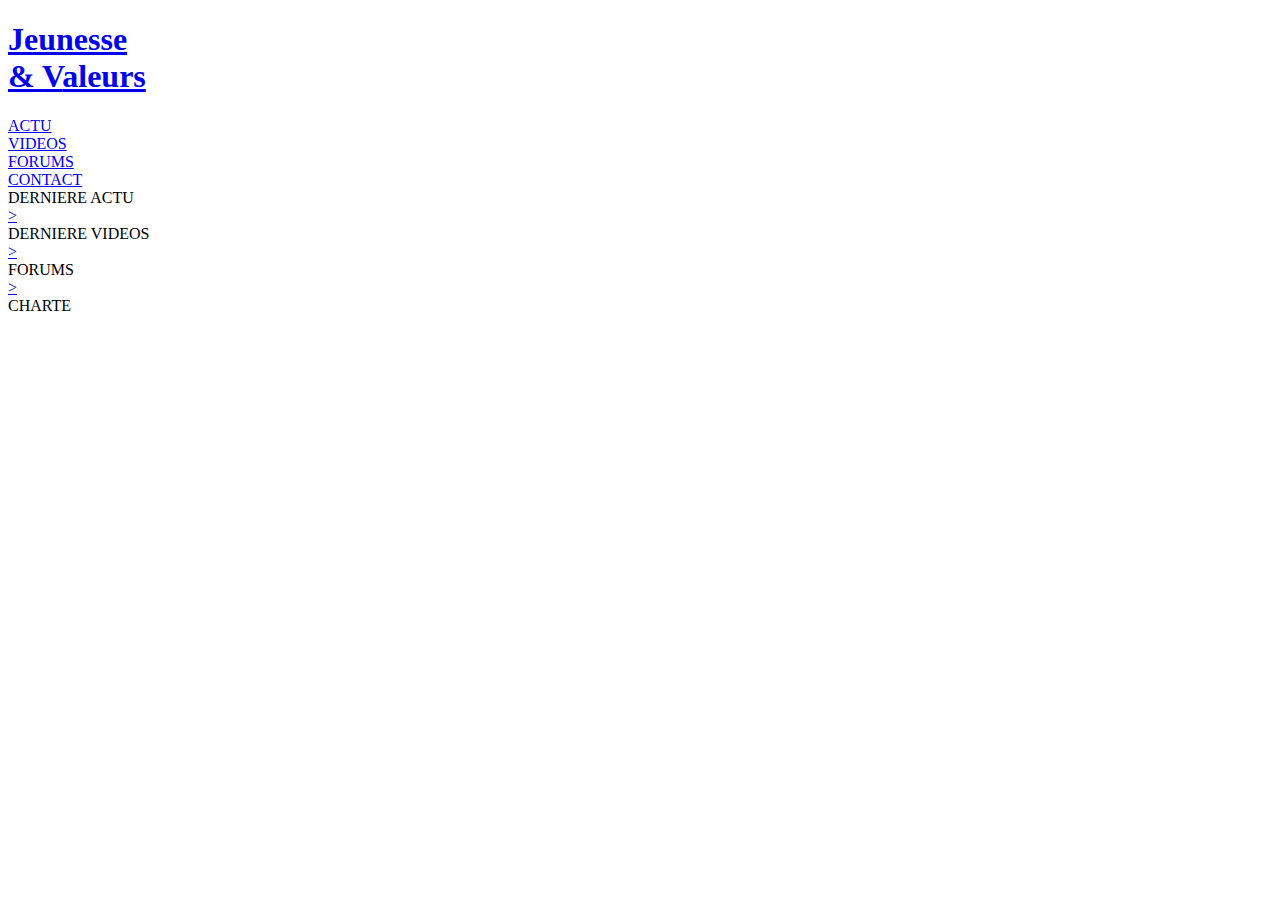
<file: Pages/Index.html>
<!DOCTYPE html>
<html lang="fr">
<head>
  <meta charset="UTF-8">
  <meta http-equiv="X-UA-Compatible" content="IE=edge">
  <meta name="viewport" content="width=device-width, initial-scale=1.0">
  <link rel="stylesheet" href="C:\Users\Alan\Code sauvegarde\Jeunesse & Valeurs\CSS\StyleGen.css">
  <link rel="stylesheet" href="C:\Users\Alan\Code sauvegarde\Jeunesse & Valeurs\CSS\Index.css">
  <title>Accueille</title>
</head>
<body>

<header>

  <nav>  

    <div class="logo"><a href="C:\Users\Alan\Code sauvegarde\Jeunesse & Valeurs\Pages\Index.html"><h1>Jeunesse<br>& <span class="lcolor">V</span>aleurs</h1></a></div>

    <div class="button">

     <div class="ACTU"><a href="C:\Users\Alan\Code sauvegarde\Jeunesse & Valeurs\Pages\Articles.html" class="ACTU">ACTU</a></div>

     <div class="VIDEOS"><a href="C:\Users\Alan\Code sauvegarde\Jeunesse & Valeurs\Pages\Videos.html" class="VIDEOS">VIDEOS</a></div>

     <div class="FORUMS"><a href="C:\Users\Alan\Code sauvegarde\Jeunesse & Valeurs\Pages\Forums.html" class="FORUMS">FORUMS</a></div>

     <div class="CONTACT"><a href="C:\Users\Alan\Code sauvegarde\Jeunesse & Valeurs\Pages\Contact.html" class="CONTACT">CONTACT</a></div>

    </div>

  </nav>

</header>

<main>

<div class="article">

<section class="Actu">

  <section class="Actu-header">
  
  <div class="Actu-title">DERNIERE ACTU</div>
  <div class="Actu-button"><a href="C:\Users\Alan\Code sauvegarde\Jeunesse & Valeurs\Pages\Articles.html" class="Actu-button">></a></div>

</section>

</section>

<section class="Videos">

  <section class="Videos-header">

  <div class="Videos-title">DERNIERE VIDEOS</div>

  <div class="Videos-button"><a href="C:\Users\Alan\Code sauvegarde\Jeunesse & Valeurs\Pages\Videos.html" class="Videos-button">></a></div>
</section>
</section>

</div>

<div class="sociaux">

<section class="forums">

  <section class="forums-header">

  <div class="forums-title">FORUMS</div>

  <div class="forums-button"><a href="C:\Users\Alan\Code sauvegarde\Jeunesse & Valeurs\Pages\Forums.html" class="forums-button">></a></div>
</section>
</section>

<section class="charte">
  <section class="charte-header">
  <div class="charte-title">CHARTE</div>

  
</section>
</section>

</div>

</main>


</body>
</html>
</file>
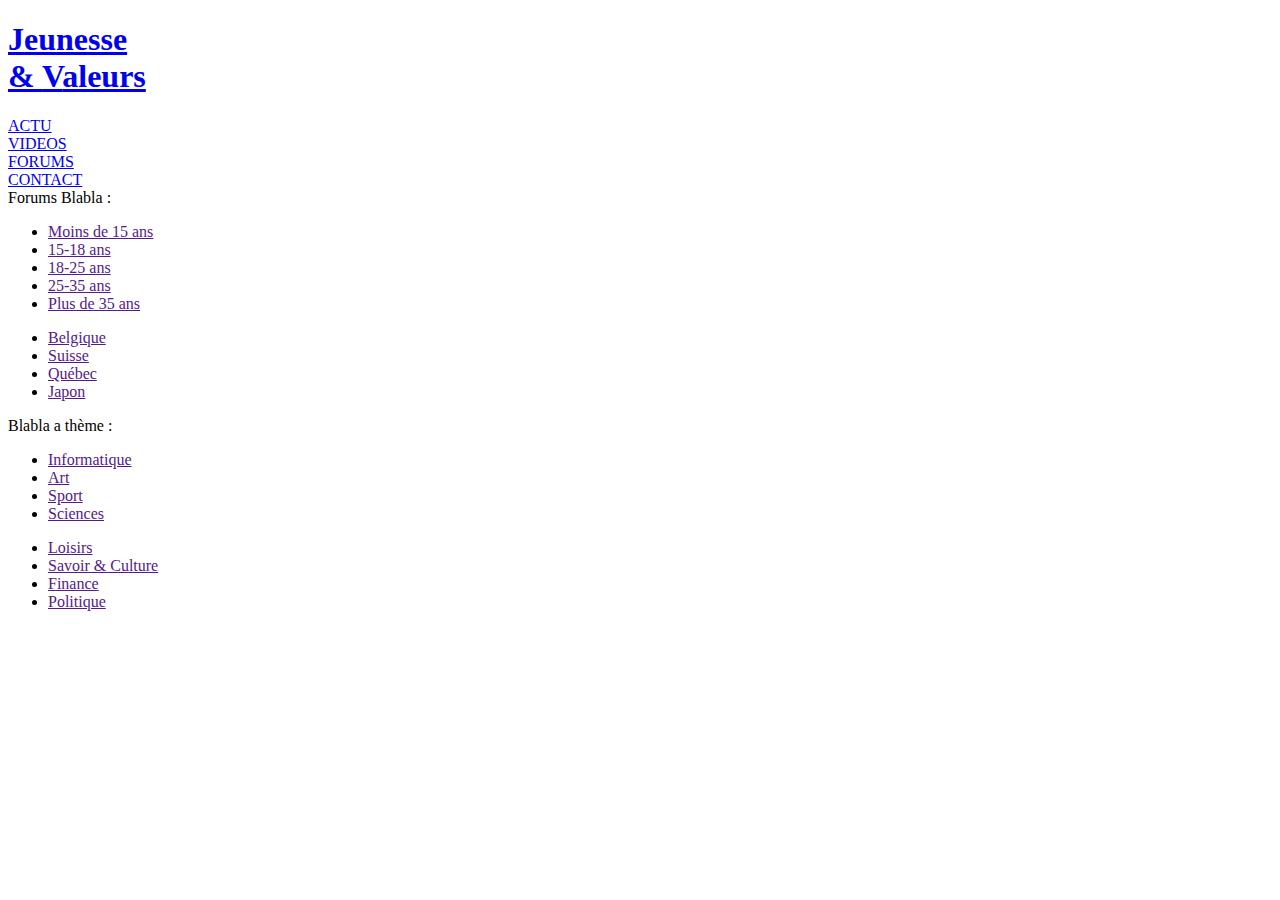
<file: Pages/Forums.html>
<!DOCTYPE html>
<html lang="fr">
<head>
  <meta charset="UTF-8">
  <meta http-equiv="X-UA-Compatible" content="IE=edge">
  <meta name="viewport" content="width=device-width, initial-scale=1.0">
  <link rel="stylesheet" href="C:\Users\Alan\Code sauvegarde\Jeunesse & Valeurs\CSS\StyleGen.css">
  <link rel="stylesheet" href="C:\Users\Alan\Code sauvegarde\Jeunesse & Valeurs\CSS\forums.css">
  <title>Forums</title>
</head>
<body>

  <header>

    <nav>  
    
      <div class="logo"><a href="C:\Users\Alan\Code sauvegarde\Jeunesse & Valeurs\Pages\Index.html"><h1>Jeunesse<br>& <span class="lcolor">V</span>aleurs</h1></a></div>
    
      <div class="button">
    
        <div class="ACTU"><a href="C:\Users\Alan\Code sauvegarde\Jeunesse & Valeurs\Pages\Articles.html" class="ACTU">ACTU</a></div>
    
        <div class="VIDEOS"><a href="C:\Users\Alan\Code sauvegarde\Jeunesse & Valeurs\Pages\Videos.html" class="VIDEOS">VIDEOS</a></div>
    
        <div class="FORUMS"><a href="C:\Users\Alan\Code sauvegarde\Jeunesse & Valeurs\Pages\Forums.html" class="FORUMS">FORUMS</a></div>
    
        <div class="CONTACT"><a href="C:\Users\Alan\Code sauvegarde\Jeunesse & Valeurs\Pages\Contact.html" class="CONTACT">CONTACT</a></div>
    
      </div>
    
    </nav>
    </header>
  
  <main>
  
  <aside> 
  
  <section class="aside-top">
  
  <div class="aside-top-title">Forums Blabla :</div>
  
  <div class="asside-top-nav">
     
     <ul class="Liste1">
   <li><a href="" class="Button-Aside">Moins de 15 ans</a></li>
   <li><a href="" class="Button-Aside">15-18 ans</a></li>
   <li><a href="" class="Button-Aside"> 18-25 ans</a></li>
   <li><a href="" class="Button-Aside">25-35 ans</a></li>
   <li><a href="" class="Button-Aside">Plus de 35 ans</a></li>
     </ul>

     <ul class="Liste2">
    <li><a href="" class="Button-Aside">Belgique</a></li>
    <li><a href="" class="Button-Aside">Suisse</a></li>
    <li><a href="" class="Button-Aside">Québec</a> </li>
    <li><a href="" class="Button-Aside">Japon</a> </li>
     </ul>


  </div>
  
  </section>
  
  <section class="aside-nav">
  
  <div class="aside-nav-title">Blabla a thème :</div>
  
  <div class="aside-nav-categories">
  
   <ul class="Liste3">
    <li><a href="" class="Button-Aside">Informatique</a></li>
    <li><a href="" class="Button-Aside">Art</a></li>
    <li><a href="" class="Button-Aside">Sport</a></li>
    <li><a href="" class="Button-Aside">Sciences</a></li>
   </ul>
   
    <ul class="Liste4">
  <li><a href="" class="Button-Aside">Loisirs</a></li>
  <li><a href="" class="Button-Aside">Savoir & Culture</a></li>
  <li><a href="" class="Button-Aside">Finance</a></li>
  <li><a href="" class="Button-Aside">Politique</a></li>
   </ul>
  
  </div>
  
  </section>
  
  </aside>
  
  </main>
  
</body>
</html>
</file>
